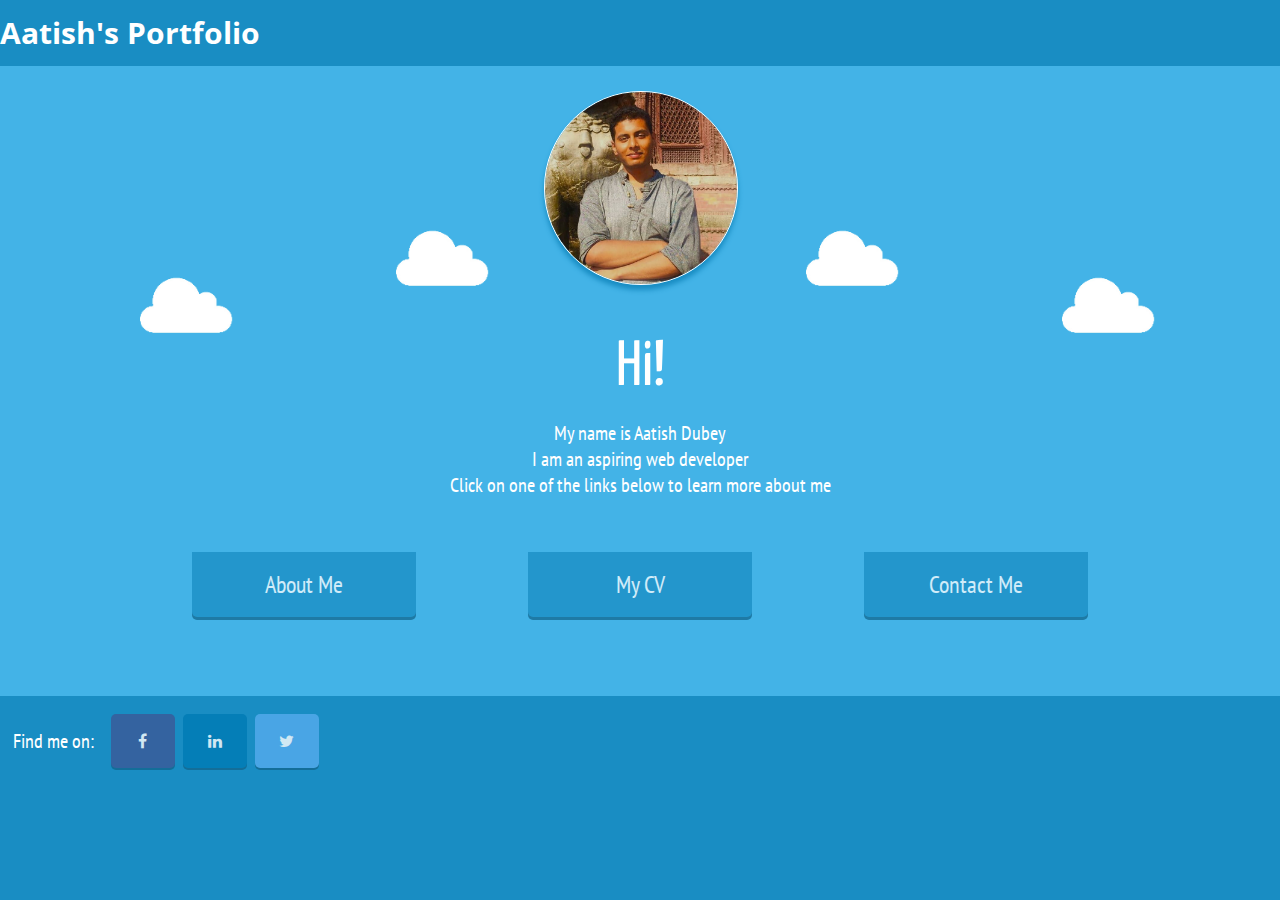
<file: index.html>
<!DOCTYPE html>
<html>

<head>
    <meta charset="utf-8">
    <link rel="stylesheet" type="text/css" href="css/main.css">
    <link href="https://fonts.googleapis.com/css?family=PT+Sans+Narrow|Yanone+Kaffeesatz|Open+Sans+Condensed:300" rel="stylesheet">
    <link rel="stylesheet" href="https://cdnjs.cloudflare.com/ajax/libs/font-awesome/4.7.0/css/font-awesome.min.css">
    <title>My Portfolio</title>
</head>

<body>
    <div class="header">
      <h1 class="title_text">Aatish's Portfolio</h1>
    </div>
    <div class="main">
        <img class="image" src="images/mypicture.jpg" alt="Profile picture could not be displayed.">
        <div class="hi">Hi!</div>
        <div class="intro">My name is Aatish Dubey</div>
        <div class="intro">I am an aspiring web developer<br>Click on one of the links below to learn more about me</div>
        <ul>
            <li>
                <a href="about.html">
                    <div class="button">About Me</div>
                </a>
            </li>
            <li>
                <a href="cv.html">
                    <div class="button">My CV</div>
                </a>
            </li>
            <li>
                <a href="contact.html">
                    <div class="button">Contact Me</div>
                </a>
            </li>
        </ul>
    </div>
    <div class="footer_bg">
        <div class="footer">
            <p>Find me on: </p>
            <a href="#" target="_blank" class="fa fa-facebook"></a>
            <a href="#" target="_blank" class="fa fa-linkedin"></a>
            <a href="#" target="_blank" class="fa fa-twitter"></a>
        </div>
    </div>
</body>

</html>
</file>
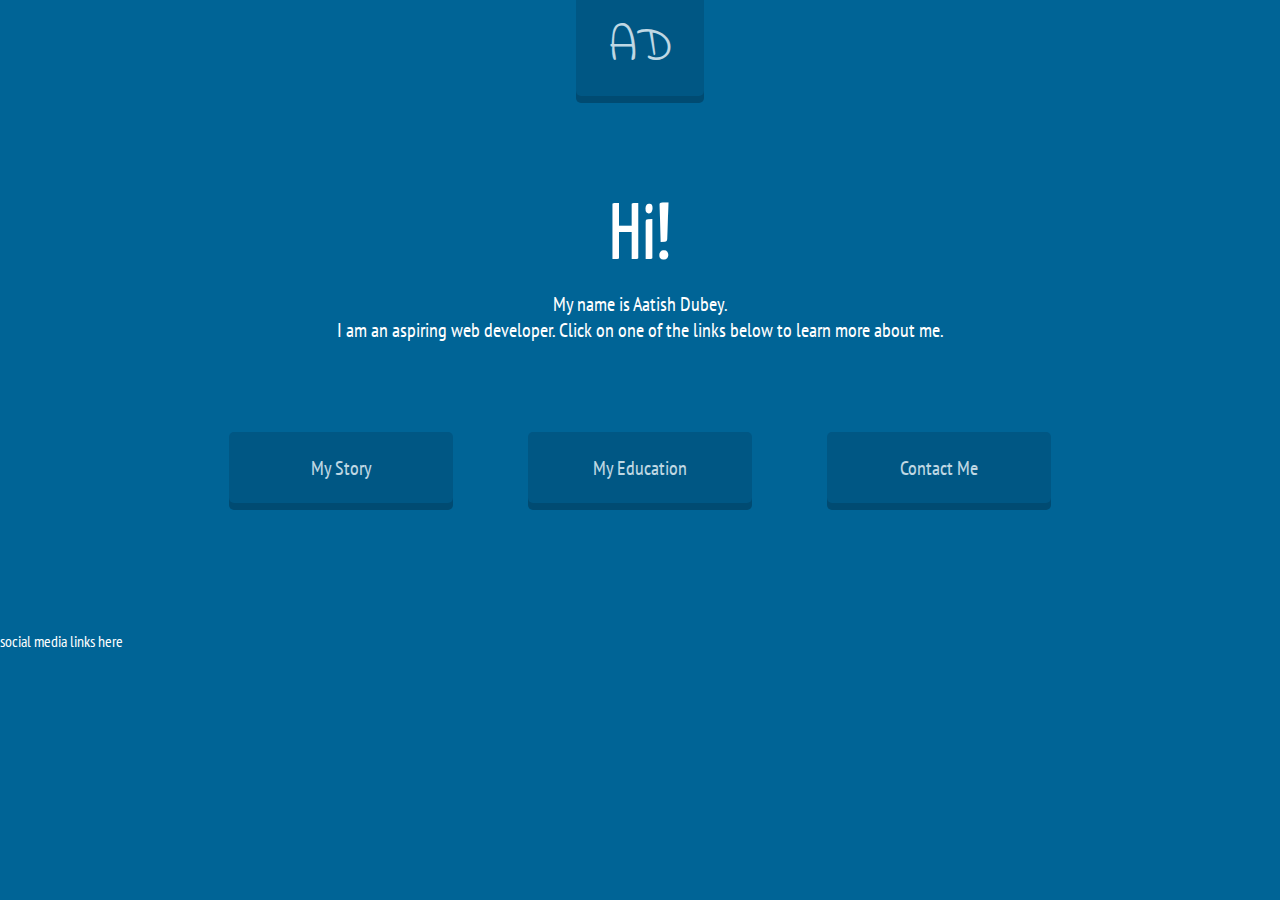
<file: htdocs/index.html>
<!DOCTYPE html>
<html>

<head>
    <meta charset="utf-8">
    <link rel="stylesheet" type="text/css" href="styles/main.css">
    <link href="https://fonts.googleapis.com/css?family=Indie+Flower|PT+Sans+Narrow|Yanone+Kaffeesatz" rel="stylesheet">
    <title>Trial</title>
</head>

<body>
      <div class="header">
          <h2 class="title">AD</h2>

      </div>
      <div class="main">
          <div class="hi">Hi!</div>
          <div>My name is Aatish Dubey.</div>
          <div>I am an aspiring web developer. Click on one of the links below to learn more about me.</div>
          <ul>
              <li><a href="#">My Story</a></li>
              <li><a href="#">My Education</a></li>
              <li><a href="#">Contact Me</a></li>
          </ul>
      </div>
    <div class="footer_bg">
      <div class="footer">
        <p>social media links here</p>
      </div>

    </div>
</body>

</html>
</file>
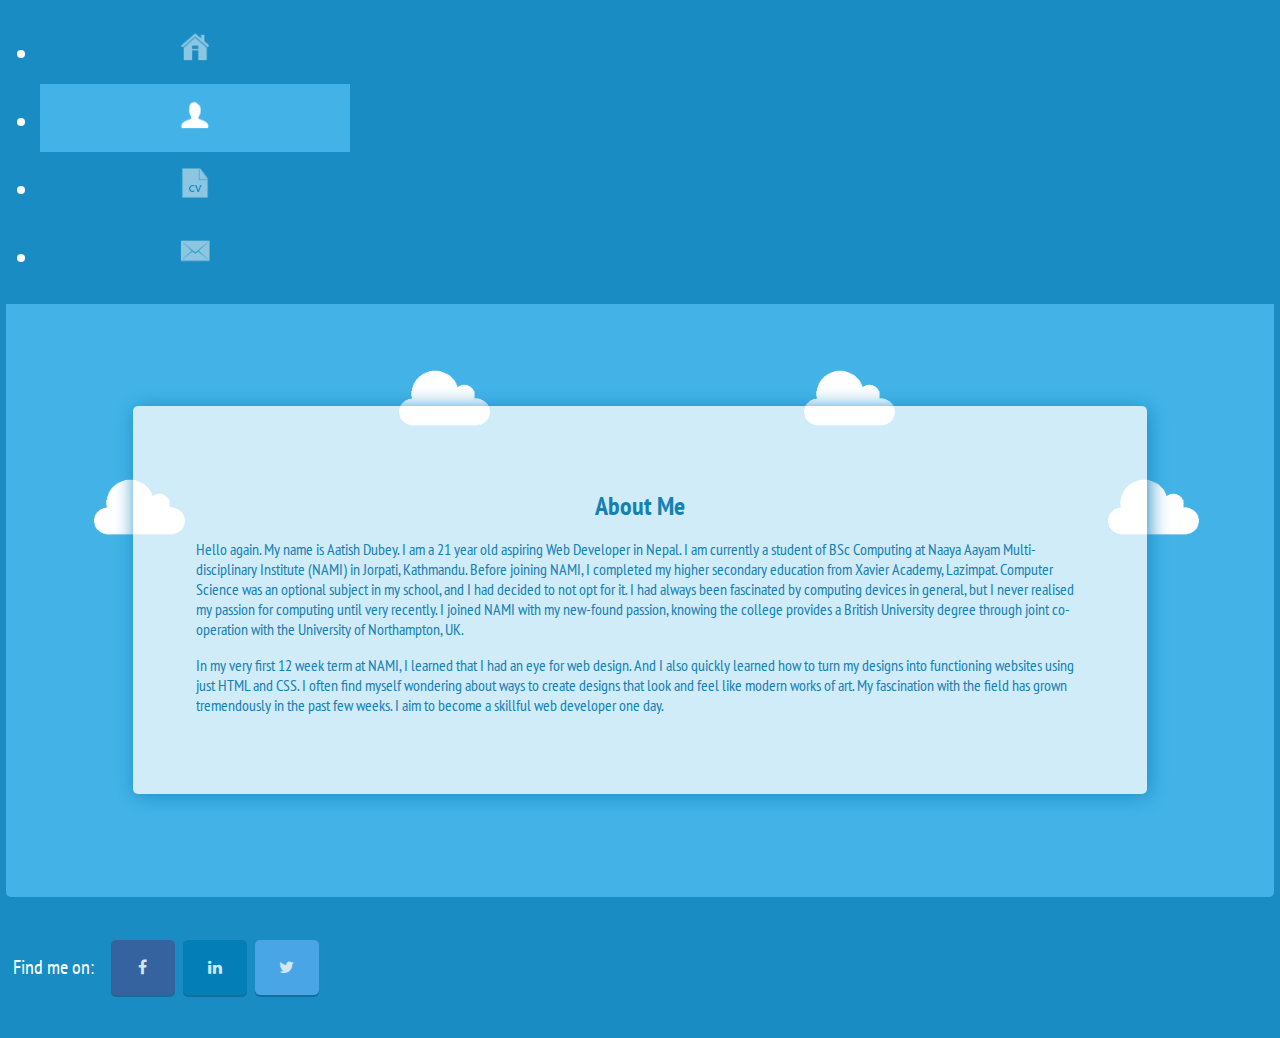
<file: about.html>
<!DOCTYPE html>
<html>

<head>
    <meta charset="utf-8">
    <link rel="stylesheet" type="text/css" href="css/styles.css">
    <link href="https://fonts.googleapis.com/css?family=Indie+Flower|PT+Sans+Narrow|Yanone+Kaffeesatz" rel="stylesheet">
    <link rel="stylesheet" href="https://cdnjs.cloudflare.com/ajax/libs/font-awesome/4.7.0/css/font-awesome.min.css">
    <title>My Portfolio</title>
</head>

<body>
  <div class="header">
    <div class="menu">


      <ul class="nav">

          <li>

              <a href="index.html">
                  <div class="navbutton"><img src="images/home.png" alt="Home"></div>
              </a>

          </li>
          <li>
              <a href="about.html">
                  <div class="navbutton navactive button1"><img src="images/man.png" alt="About"></div>
              </a>
          </li>
          <li>
              <a href="cv.html">
                  <div class="navbutton"><img src="images/cv1.png" alt="CV"></div>
              </a>
          </li>
          <li>
              <a href="contact.html">
                  <div class="navbutton"><img src="images/mail.png" alt="contact"></div>
              </a>
          </li>
      </ul>
      </div>
  </div>
    <div class="main">
        <div class="section aboutsection">
            <div class="article_title">
                <h2>About Me</h2></div>
            <p class="paragraph_about">
                Hello again. My name is Aatish Dubey. I am a 21 year old aspiring Web Developer in Nepal. I am currently a student of BSc Computing at Naaya Aayam Multi-disciplinary Institute (NAMI) in Jorpati, Kathmandu. Before joining NAMI, I completed my higher secondary
                education from Xavier Academy, Lazimpat. Computer Science was an optional subject in my school, and I had decided to not opt for it. I had always been fascinated by computing devices in general, but I never realised my passion for computing
                until very recently. I joined NAMI with my new-found passion, knowing the college provides a British University degree through joint co-operation with the University of Northampton, UK.</p>
            <p class="paragraph_about">
                In my very first 12 week term at NAMI, I learned that I had an eye for web design. And I also quickly learned how to turn my designs into functioning websites using just HTML and CSS. I often find myself wondering about ways to create designs that look
                and feel like modern works of art. My fascination with the field has grown tremendously in the past few weeks. I aim to become a skillful web developer one day.

        </div>

    </div>
    <div class="footer">
        <p>Find me on: </p>
        <a href="#" target="_blank" class="fa fa-facebook"></a>
        <a href="#" target="_blank" class="fa fa-linkedin"></a>
        <a href="#" target="_blank" class="fa fa-twitter"></a>
    </div>
</body>

</html>
</file>
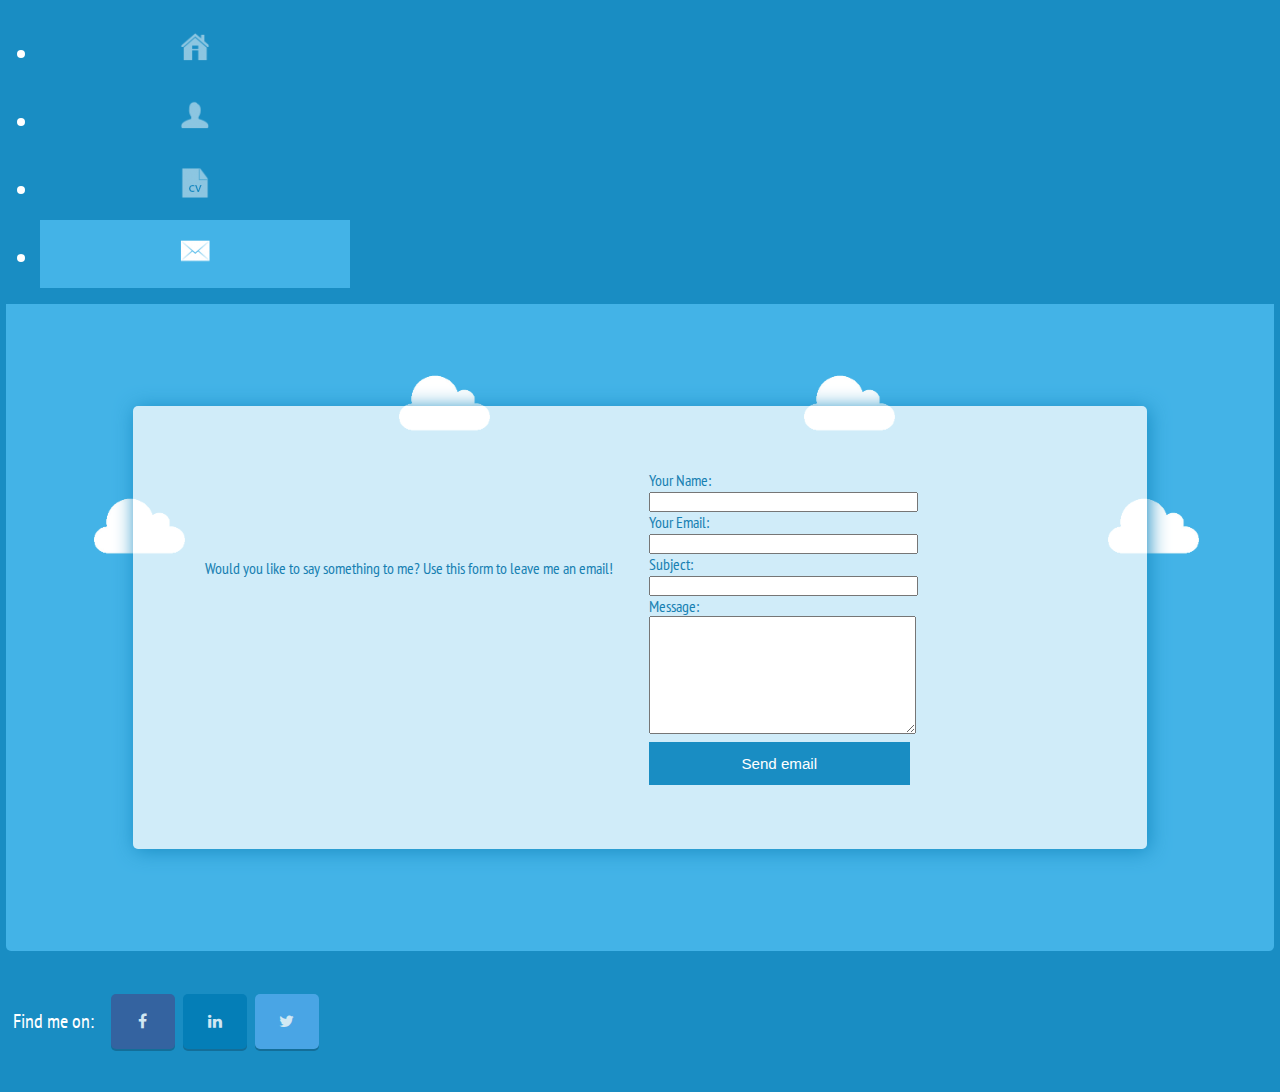
<file: contact.html>
<!DOCTYPE html>
<html>

<head>
    <meta charset="utf-8">
    <link rel="stylesheet" type="text/css" href="css/styles.css">
    <link href="https://fonts.googleapis.com/css?family=Indie+Flower|PT+Sans+Narrow|Yanone+Kaffeesatz" rel="stylesheet">
    <link rel="stylesheet" href="https://cdnjs.cloudflare.com/ajax/libs/font-awesome/4.7.0/css/font-awesome.min.css">
    <title>My Portfolio</title>
</head>

<body>
  <div class="header">
    <div class="menu">


      <ul class="nav">

          <li>

              <a href="index.html">
                  <div class="navbutton"><img src="images/home.png" alt="Home"></div>
              </a>

          </li>
          <li>
              <a href="about.html">
                  <div class="navbutton"><img src="images/man.png" alt="About"></div>
              </a>
          </li>
          <li>
              <a href="cv.html">
                  <div class="navbutton"><img src="images/cv1.png" alt="CV"></div>
              </a>
          </li>
          <li>
              <a href="contact.html">
                  <div class="navbutton navactive button1"><img src="images/mail.png" alt="contact"></div>
              </a>
          </li>
      </ul>
      </div>
  </div>
    <div class="main">
        <div class="section contact">
            <p class="contact_paragraph">Would you like to say something to me? Use this form to leave me an email!</p>
            <div class="form"><form id="contact_form">
                Your Name: <br><input type="text" name="Name" class="namefield"><br>
                Your Email: <br><input type="text" name="Email" class="emailfield"><br>
                Subject: <br><input type="text" name="Subject" class="subjectfield"><br>
                Message: <br><textarea name="message" rows="8" cols="80"></textarea>
                <input id="sendbutton" type="submit" value="Send email" />
            </form></div>

        </div>

    </div>
    <div class="footer">
        <p>Find me on: </p>
        <a href="#" target="_blank" class="fa fa-facebook"></a>
        <a href="#" target="_blank" class="fa fa-linkedin"></a>
        <a href="#" target="_blank" class="fa fa-twitter"></a>
    </div>
</body>

</html>
</file>
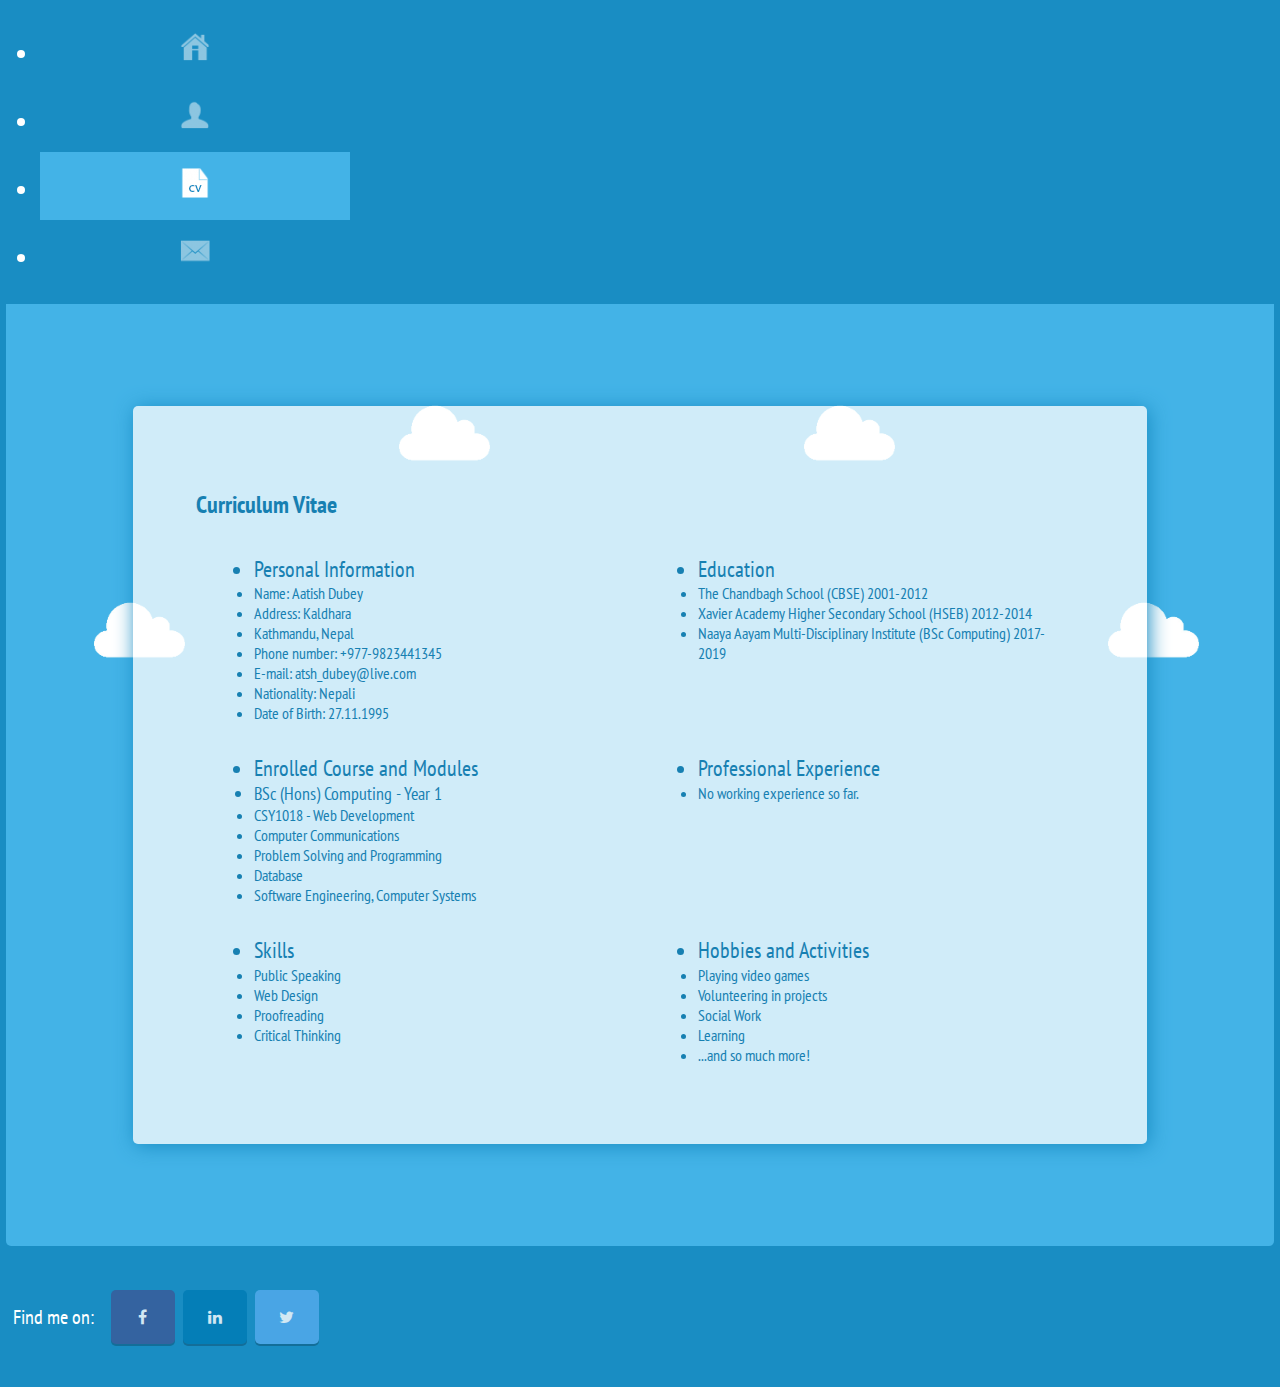
<file: cv.html>
<!DOCTYPE html>
<html>

<head>
    <meta charset="utf-8">
    <link rel="stylesheet" type="text/css" href="css/styles.css">
    <link href="https://fonts.googleapis.com/css?family=Indie+Flower|PT+Sans+Narrow|Yanone+Kaffeesatz" rel="stylesheet">
    <link rel="stylesheet" href="https://cdnjs.cloudflare.com/ajax/libs/font-awesome/4.7.0/css/font-awesome.min.css">
    <title>My Portfolio</title>
</head>

<body>
    <div class="header">
      <div class="menu">


        <ul class="nav">

            <li>

                <a href="index.html">
                    <div class="navbutton"><img src="images/home.png" alt="Home"></div>
                </a>

            </li>
            <li>
                <a href="about.html">
                    <div class="navbutton"><img src="images/man.png" alt="About"></div>
                </a>
            </li>
            <li>
                <a href="cv.html">
                    <div class="navbutton navactive button1"><img src="images/cv1.png" alt="CV"></div>
                </a>
            </li>
            <li>
                <a href="contact.html">
                    <div class="navbutton"><img src="images/mail.png" alt="contact"></div>
                </a>
            </li>
        </ul>
        </div>
    </div>
    <div class="main">
        <div class="section cvdiv">
            <h2 class="cvtitle">Curriculum Vitae</h2>
            <div class="cv_section cv_section1">
                <div class="personal">
                    <ul><li class="list_title">Personal Information</li>
                    <li>Name: Aatish Dubey</li>
                    <li>Address: Kaldhara</li>
                    <li>Kathmandu, Nepal</li>
                    <li>Phone number: +977-9823441345</li>
                    <li>E-mail: atsh_dubey@live.com</li>
                    <li>Nationality: Nepali</li>
                    <li>Date of Birth: 27.11.1995</li>
                    </ul>
                </div>
                <div class="education">
                    <ul><li class="list_title">Education</li>
                      <li>The Chandbagh School (CBSE) 2001-2012</li>
                      <li>Xavier Academy Higher Secondary School (HSEB) 2012-2014</li>
                      <li>Naaya Aayam Multi-Disciplinary Institute (BSc Computing) 2017-2019</li>
                    </ul>
                </div>
            </div>

            <div class="cv_section cv_section2">
                <div class="coursework">
                    <ul><li class="list_title">Enrolled Course and Modules</li>
                        <li class="list_title_sub">BSc (Hons) Computing - Year 1</li>
                        <li>CSY1018 - Web Development</li>
                        <li>Computer Communications</li>
                        <li>Problem Solving and Programming</li>
                        <li>Database</li>
                        <li>Software Engineering, Computer Systems</li>
                    </ul>
                </div>
                <div class="professional">
                    <ul><li class="list_title">Professional Experience</li>
                      <li>No working experience so far.</li>

                    </ul>
                </div>
            </div>
            <div class="cv_section cv_section3">
                <div class="skills">
                    <ul><li class="list_title">Skills</li>
                      <li>Public Speaking</li>
                      <li>Web Design</li>
                      <li>Proofreading</li>
                      <li>Critical Thinking</li>
                    </ul>
                </div>
                <div class="activities">
                    <ul><li class="list_title">Hobbies and Activities</li>
                      <li>Playing video games</li>
                      <li>Volunteering in projects</li>
                      <li>Social Work</li>
                      <li>Learning</li>
                      <li>...and so much more!</li>

                    </ul>
                </div>
            </div>

        </div>

    </div>
    <div class="footer">
        <p>Find me on: </p>
        <a href="#" target="_blank" class="fa fa-facebook"></a>
        <a href="#" target="_blank" class="fa fa-linkedin"></a>
        <a href="#" target="_blank" class="fa fa-twitter"></a>
    </div>
</body>

</html>
</file>
<file: css/main.css>
/* Name: Aatish Dubey | UN ID: 15444352 */
/*Setting up a default style for page backgrounds, colours and fonts.*/
body {
    margin: 0;
    font-family: 'PT Sans Narrow', arial;
    color: white;
    background: #198dc3;
    font-size: 100%;
}
body, caption, th, td, input, textarea, select, option, legend, fieldset, h1, h2, h3, h4, h5, h6 {
    font-size-adjust: 0.5;
}
header {
    text-align: center;
    background: #43b3e7;
}
.title_text {
    font-family: 'Open Sans Condensed', serif; /*Open Sans Condensed font-family retrieved from fonts.google.com*/
    font-size: 2em;
    line-height: 1.25;
    margin: 0;
    padding: 1% 0;
    opacity: 0.8;
    transition: 0.1s; /*adding transition animation to the text in header when cursor isn't hovering over it*/
    cursor: default;
}
.title_text:hover { /*Adding transition animation to the header text when cursor is hovering over it*/
    opacity: 1;
    transition: 0.1s;
}
/*Styles for the items within the .main section*/
.main {  /*Adding background images to the main section of the homepage*/
    padding: 2% 0;
    background: #43b3e7;
    background-image: url(../images/cloud.png), url(../images/cloud.png), url(../images/cloud.png), url(../images/cloud.png);
    background-repeat: no-repeat, no-repeat, no-repeat;
    background-position: 5% 40%, 30% 30%, 70% 30%, 95% 40%;
    background-size: 20%;
}
.main div { /*Making the items within the main section of the webpage aligned to the center*/
    text-align: center;
}
.main img { /*Adding styles to my picture to make it rounded*/
    width: 15%;
    border: 1px solid white;
    box-shadow: 0px 5px 5px #198dc3;
    border-radius: 140px;
    margin: 0 0 3% 42.5%;
    transition: 0.5s; /*adding transition animation to the image when cursor isn't hovering over it*/
}
.image:hover { /*Adding transition animation to the image when cursor is hovering over it*/
    transform: scale(1.15, 1.15); /*Making the image scale bigger along x and y axes when hovered*/
    transition: 1s;
}
.hi { /*Adding styles to the 'Hi!' text*/
    font-family: 'Yanone Kaffeesatz', arial; /*Yanone Kaffeesatz and PT Sans narrow font-family retrieved from fonts.google.com*/
    margin-bottom: 1%;
    cursor: default;
    text-align: center;
    font-size: 4em;
    line-height: 1.25;
}
.intro { /*Adding styles to the introduction text*/
    font-size: 1.25em;
    cursor: default;
}
.main ul {/*making the navigation items within the .main section into flex items arranged in a row with space between them*/
    list-style: none;
    display: flex;
    flex-direction: row;
    justify-content: space-between;
    margin: 0% 15%;
    padding: 0;
}
.main ul li { /*Providing styles to the navigation buttons*/
    width: 25%;
    font-size: 1.5em;
    background: #198dc3;
    box-shadow: 0px 3px 0px #12678f;
    opacity: 0.75; /*Making the navigation buttons slightly transparent*/
    cursor: pointer;
    font-weight: 400;
    margin: 6% 0;
    border-radius: 0 0 5px 5px;
    transition: none;
}
.button {
    padding: 7.5% 0;
}
.main ul li a {
    text-decoration: none;
    color: white;
}
.main ul li:hover { /*Making the navigation buttons opaque when hovered */
    opacity: 1;
}
.main ul li:active { /*Providing transition animation and making the navigation buttons translate along the y-axis and removing the box shadows to simulate a button press effect*/
    box-shadow: 0px 0px 0px #12678f;
    transform: translate(0px, 3px);
    transition: 0.1s;
}
/*Styling for the footer part of the homepage*/
.footer { /*Making the footer a flex with items arranged in a row*/
    display: flex;
    padding: 1% 0;
}
.footer p {
    font-size: 1.25em;
    margin: 1.5% 1% 0 1%;
    cursor: default;
}
/*Styling properties for the social media buttons taken from www.fontawesome.io*/
.fa {
    padding: 1.5%;
    font-size: 1em;
    width: 2%;
    text-align: center;
    text-decoration: none;
    margin: 5px 4px;
    border-radius: 5px;
    box-shadow: 0px 2px #12678f;
    opacity: 0.8;
    transition: 0.2s;
}
.fa:hover { /*Add transition animation to the social media buttons when hovered by cursor.*/
    opacity: 1;
    transition: 0.2s;
}
.fa:active { /*Add translation along y-axis to the social media buttons when clicked, along with a slight transition animation to simulate button press.*/
    box-shadow: 0px 0px 0px #12678f;
    transform: translate(2px, 2px);
    transition: 0.1s;
}
.fa-linkedin {
    background: #007bb5;
    color: white;
}
.fa-facebook {
    background: #3B5998;
    color: white;
}
.fa-twitter {
    background: #55ACEE;
    color: white;
}
/*Custom styles for tablet sized devices and small screen laptops given using media queries for making the website responsive*/
@media (max-width: 1199px) and (min-width: 785px) {
    .main img {
        margin: 5% 0 5% 40%;
        width: 20%
    }
    .main ul li {
        margin: 10% 0;
    }
}
/*Custom styles for small screen devices such as mobile phones given using media queries for making the website responsive*/
@media (max-width: 784px) and (min-width: 200px) {
    .main { /*Reducing the number of background inmages to two from from while viewing in small screen devices*/
        padding: 5% 0 10% 0;
        background-image: url(../images/cloud.png), url(../images/cloud.png);
        background-repeat: no-repeat, no-repeat;
        background-position: 30% 25%, 70% 25%;
        background-size: 25%;
    }
    /*Increasing font sizes for texts*/
    .hi {
        font-size: 4em;
        margin: 2%;
    }
    .intro {
        font-size: 1.35em;
    }
    .main img { /*increasing size of image*/
        width: 30%;
        margin: 0 0 5% 35%;
    }
    .main ul { /*Changing the arrangement of flex items to column*/
        flex-direction: column;
        margin: 5% 20% 0 20%;
    }
    .main ul li { /*Increasing width of flex items to full device width*/
        width: 100%;
        font-size: 1.5em;
        margin-top: 5%;
        margin-bottom: 4%;
    }
    /*Making the footer part more consistent and responsive*/
    .footer {
        padding: 5%;
    }
    .footer h3 {
        padding-top: 1%;
    }
    .fa {
        padding: 3% 1%;
        width: 8%;
    }
}
/*Custom styles for tablet devices and small screen laptops operating in portrait mode instead of landscape. Codes are mostly similar to small screen devices codes.*/
@media (max-width: 1199px) and (min-width: 785px) and (orientation: portrait) {
    body { /*Reducing the number of background inmages to two from from while viewing in portrait mode instead of landscape*/
        background-image: url(../images/cloud.png), url(../images/cloud.png);
        background-repeat: no-repeat, no-repeat;
        background-position: 30% 25%, 70% 25%;
        background-size: 25%;
    }
    .main {
        padding: 10% 0;
    }
    .hi {
        font-size: 7em;
        margin: 2%;
    }
    .intro {
        font-size: 2em;
    }
    .main img {
        width: 30%;
        margin: 0 0 5% 35%;
    }
    .main ul {
        flex-direction: column;
        margin: 5% 20% 0 20%;
    }
    .main ul li {
        width: 100%;
        font-size: 2em;
        margin-top: 8%;
        margin-bottom: 4%;
    }
    .footer {
        padding: 5%;
    }
    .footer h3 {
        margin: 2.5% 1% 0 1%;
    }
    .fa {
        padding: 3% 1%;
        width: 8%;
    }
}
</file>
<file: htdocs/styles/main.css>
body {
  margin: 0;
  font-family: 'PT Sans Narrow', arial;
  color: white;
  background: #006496;
}


.header h2 {
  font-family: 'Indie Flower', 'PT Sans Narrow', arial;
  text-align: center;
  width: 10%;
  margin: 0 45% 5% 45%;
  font-size: 3em;
  margin-top: 0;
  color: white;
  background: #00537E;
  padding: 1% 0;
  font-weight: 400;
  border-radius: 0 0 5px 5px;
  box-shadow: 0px 7px #004366;
  opacity: 0.75;
}

.header h2:hover {
  opacity: 0.9;
  cursor: pointer;
}

.header h2:active {
  opacity: 1;
}

.main {
  padding: 3% 0;
  font-size: 1.25em;
}

.hi {
  text-align: center;
  font-family: 'Yanone Kaffeesatz', 'PT Sans narrow', arial;
  font-size: 4em;
  margin-bottom: 1%;
}


.main div {
  text-align: center;
}

.main ul {
    list-style: none;
    display: flex;
    flex-direction: row;
    justify-content: space-around;
    margin: 0% 15%;
    padding: 0;
}

.main ul li {
  width: 25%;
  font-size: 20px;
  text-align: center;
  background: #00537E;
  margin: 10% 0;
  padding: 2.5% 0;
  box-shadow: 0px 7px #004366;
  opacity: 0.75;
  cursor: pointer;
  font-weight: 400;
  border-radius: 5px;
  transition: none;
}

.main ul li a {
  text-decoration: none;
  color: white;
}

.main ul li:hover {
  opacity: 1;
}

.main ul li:active {
  box-shadow: 0 5px #004366;
  transform: translateY(2px);
}

.footer p {
  margin: 0;
}
</file>
<file: css/styles.css>
/* Name: Aatish Dubey | UN ID: 15444352 */

/*Setting up a default style for page backgrounds, colours and fonts.*/
body {
    margin: 0; /*To remove default margin from body*/
    font-family: 'PT Sans Narrow', sans-serif;
    color: white;
    background: #198dc3;
    font-size: 100%;
}
body, caption, th, td, input, textarea, select, option, legend, fieldset, h1, h2, h3, h4, h5, h6 {
    font-size-adjust: 0.5;
}
h3 {
    font-size: 1.375em;
    line-height: 1.13636364;
}
header {
    padding: 0;
    margin: 0 0.5%;
}
header .nav {  /*Flexing the navigation bar so all items appear in a row with some space between them.*/
    display: flex;
    flex-direction: row;
    justify-content: space-between;
    list-style: none;
    margin: 0;
    padding: 0;
}
.nav li {  /*Giving fixed width in percentage to the flex items and other design properties*/
    width: 25%;
    font-size: 1.5em;
    cursor: pointer;
    margin: 0;
    transition: none;
    text-align: center;
}
.navbutton { /*Giving dynamic sizes to the navigation items along with transition animation*/
    padding: 5%;
    opacity: 0.5;
    transition: 0.3s;
}
.nav li a { /*Removing default styling from anchor tag*/
    text-decoration: none;
    color: white;
}
.navbutton:hover { /*Adding animation to the navigation items when hovered upon by the cursor*/
    opacity: 1;
    transition: 0.3s;
}
.nav li a div:active { /*Adding animation the the navigation items when clicked on by the cursor*/
    transform: translate(0px, 1px); /*Making the div inside flex item translate along y-axis to simulate a button press*/
    transition: 0.1s;
}
.navactive {
    background: #43b3e7;
    opacity: 1;
}
.main { /*Giving various styles and background images to the main section of the webpages*/
    background: #43b3e7;
    margin: 0 .5%;
    padding: 8% 0;
    border-radius: 0px 0px 5px 5px;
    background-image: url(../images/cloud.png), url(../images/cloud.png), url(../images/cloud.png), url(../images/cloud.png);
    background-repeat: no-repeat, no-repeat, no-repeat, no-repeat;
    background-position: 0% 35%, 30% 10%, 70% 10%, 100% 35%;
    background-size: 20%;
}
.section { /*Giving various styles to the sub-section of the webpages*/
    background: white;
    margin: 0% 10%;
    background: rgba(255, 255, 255, 0.75);
    border-radius: 5px;
    padding: 5% 5%;
    font-size: 1em;
    line-height: 1.25;
    box-shadow: 2px 2px 20px #198dc3;
    color: #1780b2;
}
/*Styling for the cv page specific contents within the .section div element*/
.cv_section1, .cv_section2, .cv_section3 {
    display: flex;
    flex-direction: row;
    justify-content: space-between;
}
.cv_section div {
    width: 50%;
    text-align: left;
    padding: 0 2%;
}
.list_title {
    font-size: 1.375em;
}
.list_title_sub {
    font-size: 1.125em;
}
/*Styling for the about page specific contents within the .section div element*/
.article_title h2 {
    text-align: center;
    font-size: 1.625em;
    color: #1780b2;
    line-height: 1.15384615;
    margin-bottom: 2%;
}
.paragraph_about {
    font-size: 1em;
    line-height: 1.25;
}
/*Styling for the contact page specific contents within the .section div element*/
.contact {
    display: flex;
    flex-direction: row;
    justify-content: center;
}
.contact p, .form {
    width: 50%;
}
.contact p {
  margin: 10% 1%;
}
#contact_form input {
    width: 60%;
}
textarea {
    width: 60%;
}
#sendbutton {
    background-color: #198dc3;
    border: none;
    color: white;
    margin: 1% 0 0 0;
    padding: 3%;
    text-align: center;
    text-decoration: none;
    display: block;
    font-size: 1em;
}
/*Default styling for the footer part in all webpages*/
.footer {
    margin: 0;
    display: flex;
    background: #198dc3;
    padding: 3% 0;
}
.footer p {
    font-size: 1.25em;
    margin: 1.5% 1% 0 1%;
    cursor: default;
}
/*Styling properties for the social media buttons taken from www.fontawesome.io*/
.fa {
    padding: 1.5%;
    font-size: 1em;
    width: 2%;
    text-align: center;
    text-decoration: none;
    margin: 5px 4px;
    border-radius: 5px;
    box-shadow: 0px 2px #12678f;
    opacity: 0.8;
    transition: 0.2s;
}
.fa:hover { /*Add transition animation to the social media buttons when hovered by cursor.*/
    opacity: 1;
    transition: 0.2s;
}
.fa:active { /*Add translation along y-axis to the social media buttons when clicked, along with a slight transition animation to simulate button press.*/
    box-shadow: 0px 0px 0px #12678f;
    transform: translate(0px, 2px);
    transition: 0.1s;
}
.fa-linkedin {
    background: #007bb5;
    color: white;
}
.fa-facebook {
    background: #3B5998;
    color: white;
}
.fa-twitter {
    background: #55ACEE;
    color: white;
}
/*Custom styles for tablet sized devices and small screen laptops given using media queries for making the website responsive*/
@media (max-width: 1199px) and (min-width: 785px) {
    .main {
        padding: 10% 0;
    }
    /*Styles for making a dropdown menu*/
    header .nav { /*Changing the arrangement of flex items for row to column*/
        flex-direction: column;
    }
    .nav li { /*Making each flex item of full device width*/
        width: 100%;
    }
    .navbutton { /*Making the navigation items disappear using the display property*/
        padding: 1.5%;
        display: none;
    }
    .button1 { /*Making only the item containing the current page icon visible*/
        display: block;
        background: #198dc3;
    }
    .menu { /*Giving content to the .menu div which previously contained nothing*/
        display: block;
        cursor: pointer;
        text-align: center;
    }
    .menu:before { /*Giving a text description to the .menu div*/
        content: "Menu";
    }
    .menu:hover .nav li a .navbutton { /*making the entire list of navigation items visible when .menu div is hovered over by a mouse*/
        display: block;
    }
    /*Making the footer look more consistent*/
    .footer p {
        margin: 2% 1% 0 1%;
    }
    .fa {
        padding: 2% 2%;
        width: 2%;
    }
    /*Changing styles of about page specific contents for better visibility in mobile devices*/
    .paragraph_about {
        line-height: 1.375;
    }
    /*Changing styles of cv page specific contents for better visibility in mobile devices*/
    .cvtitle {
        text-align: center;
    }
    .cv_section {
        flex-direction: column;
    }
    .cv_section div {
        text-align: center;
        width: 100%;
        padding: 0;
    }
    .cv_section div ul {
        list-style: none;
        padding: 0 1%;
    }
    /*Changing styles of contact page specific contents for better visibility in mobile devices*/
    .contact {
        flex-direction: column;
        text-align: center;
    }
    .contact p, .form {
        width: 100%;
    }
    .contact p {
      margin: 1.5%;
    }
    #sendbutton {
        margin-left: 20%;
    }
}
/*Custom styles for small screen devices such as mobile phones given using media queries for making the website responsive*/
@media (max-width: 784px) and (min-width: 200px) {
    .main { /*Increasing the number of background images when in small screen devices*/
        padding: 12% 2%;
        background-image: url(../images/cloud.png), url(../images/cloud.png), url(../images/cloud.png), url(../images/cloud.png), url(../images/cloud.png), url(../images/cloud.png);
        background-repeat: no-repeat, no-repeat, no-repeat, no-repeat, no-repeat, no-repeat;
        background-position: 0% 45%, 30% 25%, 70% 25%, 100% 45%, 0% 75%, 100% 75%;
        background-size: 20%;
    }
    /*Styles for making a dropdown menu*/
    header .nav { /*Changing the arrangement of flex items for row to column*/
        flex-direction: column;
    }
    .nav li { /*Making each flex item of full device width*/
        width: 100%;
    }
    .navbutton { /*Making the navigation items disappear using the display property*/
        padding: 1.5%;
        display: none;
    }
    .button1 { /*Making only the item containing the current page icon visible*/
        display: block;
        background: #198dc3;
    }
    .menu { /*Giving content to the .menu div which previously contained nothing*/
        display: block;
        cursor: pointer;
        text-align: center;
    }
    .menu:before { /*Giving a text description to the .menu div*/
        content: "Menu";
    }
    .menu:hover .nav li a .navbutton { /*making the entire list of navigation items visible when .menu div is hovered over by a mouse*/
        display: block;
    }
    /*Making the footer look more consistent*/
    .footer p {
        margin: 3% 1% 0 1%;
    }
    .fa {
        padding: 3% 3%;
        width: 4%;
    }
    /*Changing styles of about page specific contents for better visibility in mobile devices*/
    .paragraph_about {
        line-height: 1.375;
    }
    /*Changing styles of cv page specific contents for better visibility in small screen devices*/
    .cvtitle {
        text-align: center;
    }
    .cv_section {
        flex-direction: column;
    }
    .cv_section div {
        text-align: center;
        width: 100%;
        padding: 0;
    }
    .cv_section div ul {
        list-style: none;
        padding: 0 1%;
    }
    /*Changing styles of contact page specific contents for better visibility in small screen devices*/
    .contact {
        flex-direction: column;
        text-align: center;
    }
    .contact p, .form {
        width: 100%;
    }
    .contact p {
      margin: 1.5%;
    }
    #sendbutton {
        margin-left: 20%;
    }
}
/*Custom styles for tablet devices and small screen laptops operating in portrait mode instead of landscape. Codes are mostly similar to small screen devices codes.*/
@media (max-width: 1199px) and (min-width: 785px) and (orientation: portrait) {
    .navbutton {
        padding: 1.5%;
        display: none;
    }
    header .nav {
        flex-direction: column;
    }
    .nav li {
        width: 100%;
    }
    .button1 {
        display: block;
    }
    .menu {
        display: block;
        cursor: pointer;
        text-align: center;
    }
    .menu:before {
        content: "Menu";
    }
    .menu:hover .nav li a .navbutton {
        display: block;
    }

    .footer p {
        margin: 3% 1% 0 1%;
    }
    .fa {
        padding: 3% 3%;
        width: 4%;
    }
    .cvtitle {
        text-align: center;
    }
    .cv_section {
        flex-direction: column;
    }
    .cv_section div {
        text-align: center;
        width: 100%;
        padding: 0;
    }
    .cv_section div ul {
        list-style: none;
        padding: 0 1%;
    }
    .contact {
        flex-direction: column;
        text-align: center;
    }
    .contact p, .form {
        width: 100%;
    }
    .contact p {
      margin: 1.5%;
    }
    #sendbutton {
        margin-left: 20%;
    }
}
</file>
